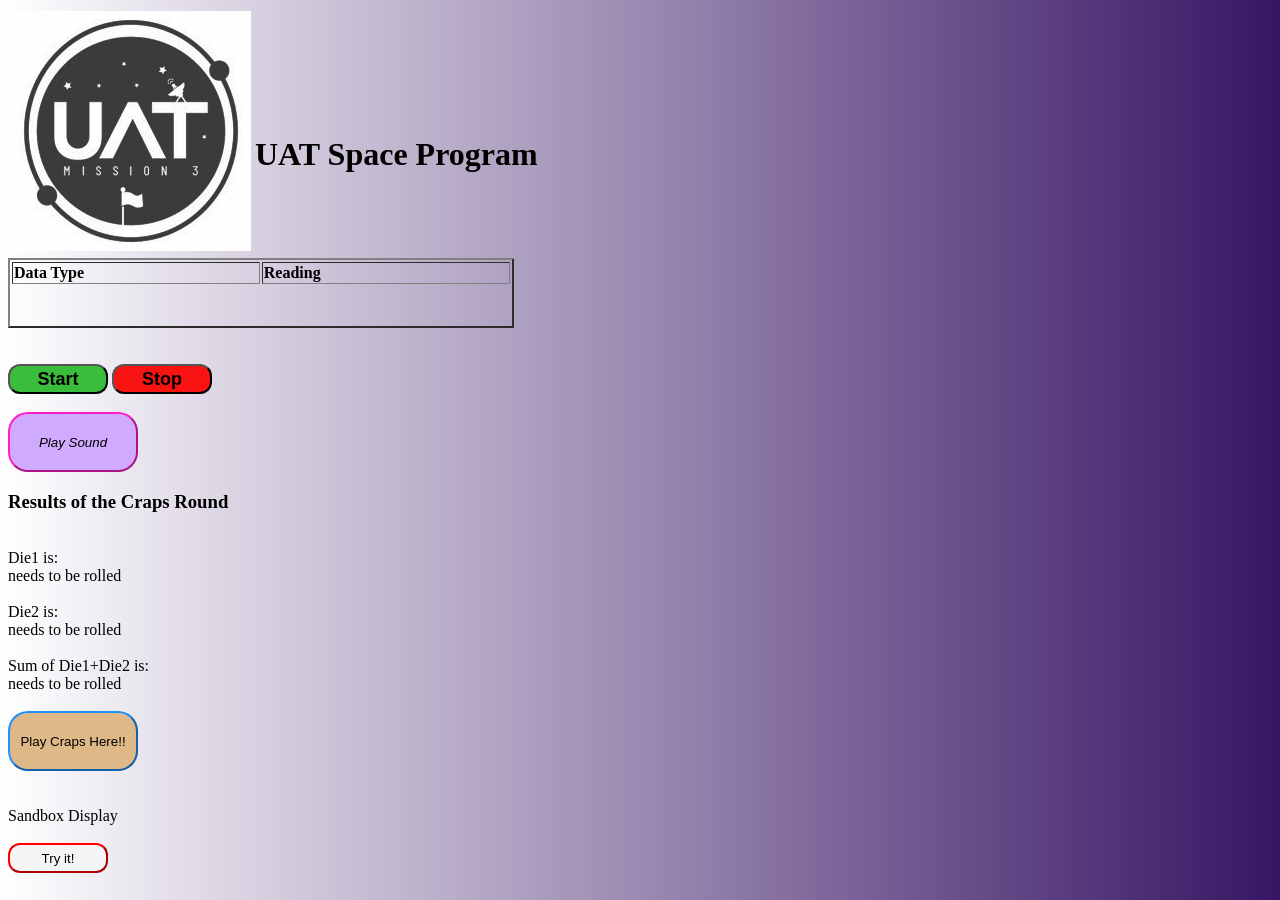
<file: index.html>
<!--Desiree Perez 
    email: DESPEREZ@UAT.EDU 
    4/21/2021


Title: Assignment 8 Javascript DOM and Document Structure with Tables, Themes, and Mock Data-->

<!DOCTYPE html>
<html>
<!--head-->

<head>
    <!--link style and js file-->
    <script src="code.js"></script>
    <script src="dataLoader-1.js"></script>
    <link href="style.css" rel="stylesheet" type="text/css" />
    <!--title-->
    <title>
        UAT Space Program
    </title>

</head>

<body>

    <!--needed for dom-->
    <script>
        var theTime = new Date();
        var tempTime = new Date();
        var time_interval = 5000;
        var last_ideration = 0;
        var running = true;
        var index = 0
        var timer;

        //to get data from data loader
        var data = getData();

        function updateDisplay() {
            theTime = new Date();

            //fill in the table
            var timeRead = data[index].time_seconds;
            if (timeRead >= 10) {
                //creating table with data
                document.getElementById("data").rows["seconds"].innerHTML = dataRow("Time Elapsed", data[index].time_seconds, "seconds");
                document.getElementById("data").rows["latitude"].innerHTML = dataRow("Latitude", data[index].latitude, " ");
                document.getElementById("data").rows["longitude"].innerHTML = dataRow("Longitude", data[index].longitude, " ");
                document.getElementById("data").rows["gps_altitude"].innerHTML = dataRow("GPS Altitude", data[index].gps_altitude, " ");
                document.getElementById("data").rows["bmpSensor_alt"].innerHTML = dataRow("BMP Sensor Altitude", data[index].bmpSensor_alt, " ");
                document.getElementById("data").rows["bmpSensor_press"].innerHTML = dataRow("BMP Sensor Pressure", data[index].bmpSensor_press, " ");
                document.getElementById("data").rows["bmpSensor_temp"].innerHTML = dataRow("BMP Sensor Temperature", data[index].bmpSensor_temp, " ");
                document.getElementById("data").rows["dig_sensor_temp"].innerHTML = dataRow("Digital Sensor Temperature", data[index].dig_sensor_temp, " ");
                document.getElementById("data").rows["CSS_sensor_temp"].innerHTML = dataRow("CSS Sensor Temperature", data[index].CSS_sensor_temp, " ");
                document.getElementById("data").rows["CSS_sensor_eCO2"].innerHTML = dataRow("CSS Sensor eCO2", data[index].CSS_sensor_eCO2, " ");
                document.getElementById("data").rows["UV"].innerHTML = dataRow("UV", data[index].UV, " ");
                document.getElementById("data").rows["accel_x"].innerHTML = dataRow("Accel X", data[index].accel_x, " ");
                document.getElementById("data").rows["accel_y"].innerHTML = dataRow("Accel Y", data[index].accel_y, " ");
                document.getElementById("data").rows["accel_z"].innerHTML = dataRow("Accel Z", data[index].accel_z, " ");
                document.getElementById("data").rows["mag_x"].innerHTML = dataRow("Magnetic X ", data[index].mag_x, " ");
                document.getElementById("data").rows["mag_y"].innerHTML = dataRow("Magnetic Y ", data[index].mag_y, " ");
                document.getElementById("data").rows["mag_z"].innerHTML = dataRow("Magnetic Z ", data[index].mag_z, " ");
                document.getElementById("data").rows["gyro_x"].innerHTML = dataRow("Gyro X", data[index].gyro_x, " ");
                document.getElementById("data").rows["gyro_y"].innerHTML = dataRow("Gyro Y", data[index].gyro_y, " ");
                document.getElementById("data").rows["gyro_z"].innerHTML = dataRow("Gyro Z", data[index].gyro_z, " ");

            }
            if (index < 500) {
                index++;
            } else{
                index = 0;
            }
        }


    </script>
    <!--A table to put logo and title on same line-->
    <table>
        <!--table data-->
        <td><img src="UATspaceLogo.jpg"></td>
        <td style="font-family: fantasy; font-weight: bold; font-size: xx-large;">
            <h1></h1>UAT Space Program</h1>
        </td>
    </table>
    <!--give the table a border, a width, and a class style-->
    <table border="2" id="data" width="40%" class="mainTable">
        <!--make the colums equal-->
        <col style="width: 20%">
        <col style="width: 20%">
        <!--table header-->
        <thead>
            <!--give first table rows a font and align them on the left-->
            <tr style="font-family: fantasy;">
                <th align="left">Data Type</th>
                <th align="left">Reading</th>
            </tr>
        </thead>
        <!--table body the main part of the table-->
        <tbody>
            <tr id="seconds"></tr>
            <tr id="latitude"></tr>
            <tr id="longitude"></tr>
            <tr id="gps_altitude"></tr>
            <tr id="bmpSensor_alt"></tr>
            <tr id="bmpSensor_press"></tr>
            <tr id="bmpSensor_temp"></tr>
            <tr id="dig_sensor_temp"></tr>
            <tr id="CSS_sensor_temp"></tr>
            <tr id="CSS_sensor_eCO2"></tr>
            <tr id="UV"></tr>
            <tr id="accel_x"></tr>
            <tr id="accel_y"></tr>
            <tr id="accel_z"></tr>
            <tr id="mag_x"></tr>
            <tr id="mag_y"></tr>
            <tr id="mag_z"></tr>
            <tr id="gyro_x"></tr>
            <tr id="gyro_y"></tr>
            <tr id="gyro_z"></tr>
        </tbody>
    </table>

    <br>
    <br>
    <!--creating start and stop and button class-->
    <button id="startButton" class="strtButton" onclick="start();">Start</button>
    <button id="stopButton" class="stpButton" onclick="stop();">Stop</button>
    <br>
    <br>
    <!--create buttons for playing sound-->
    <button class="soundButton" onclick="playCode();">Play Sound</button>
    <br>
    <!--display craps results-->
    <h3 id="crapsResults">Results of the Craps Round</h3>
    <br>
    <!--display die results-->
    Die1 is:<div id="die1Res">needs to be rolled</div><br>
    Die2 is:<div id="die2Res">needs to be rolled</div><br>
    Sum of Die1+Die2 is:<div id="sumRes">needs to be rolled</div><br>
    <!--create button to play craps-->
    <button class="lgButton" onclick="playCraps();">Play Craps Here!!</button>
    <br>
    <br>
    <br>
    <div id="sandboxDisplay">Sandbox Display</div>
    <br>
    <button class="sandButton" onclick="runSandbox();">Try it!</button>
</body>

</html>
</file>
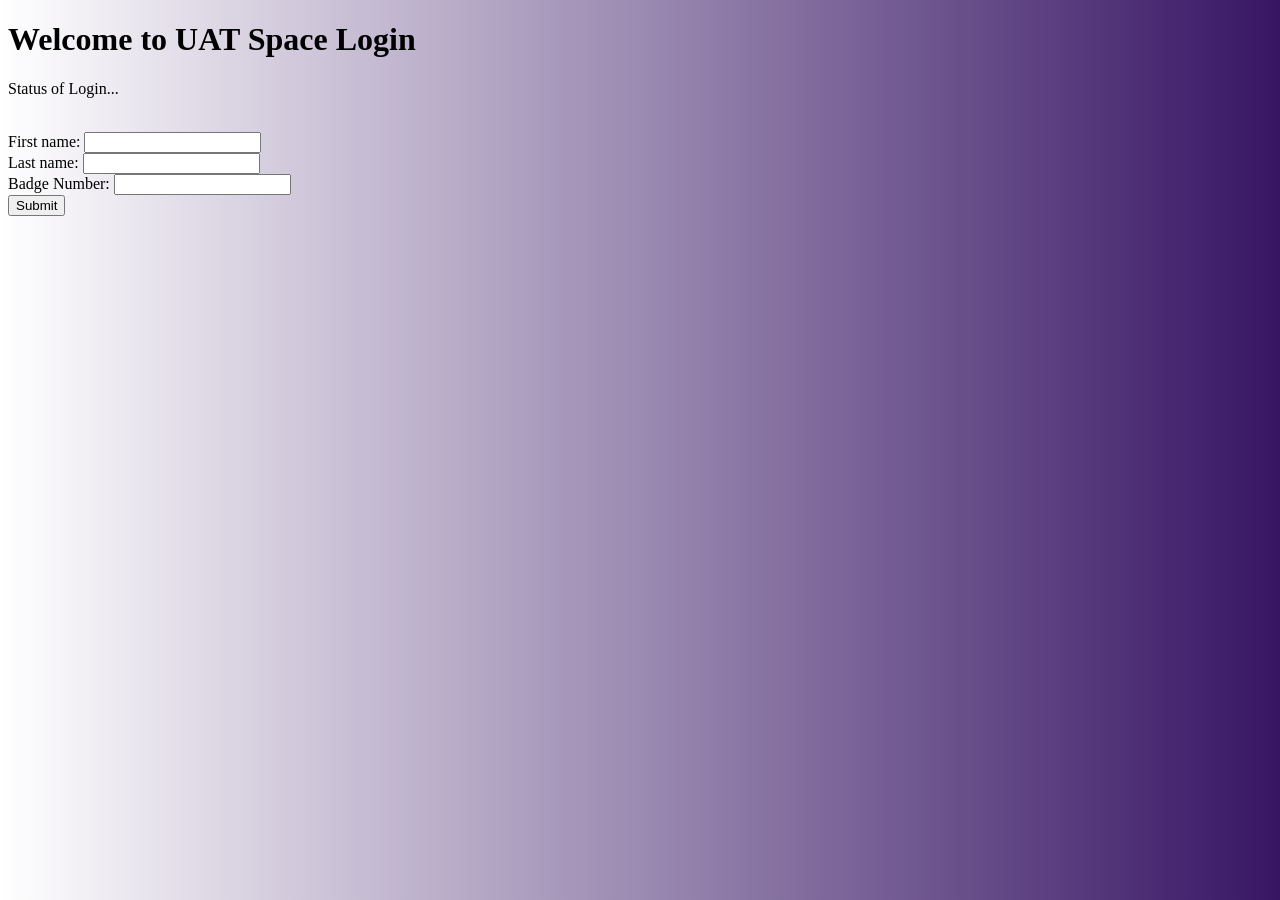
<file: login.html>
<!DOCTYPE html>
<html>
<!--Login-->

<head>
    <!--style for page-->
    <script src=loginCode.js></script>
    <link href="style.css" rel="stylesheet" type="text/css" />
    <title>
        UAT Space Login
    </title>
</head>

<body>
    <!--show welcome-->
    <h1>
        Welcome to UAT Space Login
    </h1>

    <!--display login status-->
    <p id="loginStatus">
        Status of Login...
    </p>
    <br>
    <!--create input form for first/last name and badge ID and submission buttons-->
    <form id="creditSubmit" onsubmit="return false">
        First name: <input type="text" id="fName" /><br>
        Last name: <input type="text" id="lName" /><br>
        Badge Number: <input type="number" id="badgeID" /><br>
        <input type="submit" onclick="checkCreds();" />

    </form>

</body>


</html>
</file>
<file: style.css>
body {
    background-color: white;
    background-image: linear-gradient(90deg, white 0%, rgb(55, 21, 100));
}

.button {
    background-color: bisque;
    width: 100px;
    height: 30px;
    border-radius: 8px;
    border-color:black;
}

.lgButton {
    background-color: burlywood;
    width: 130px;
    height: 60px;
    border-radius: 20px;
    border-color: dodgerblue;
}

.sandButton {
    background-color:whitesmoke;
    width: 100px;
    height: 30px;
    border-radius: 12px;
    border-color: red;
}

.mainTable {
    font-family: Helvetica;
    font-weight: bold;
}

.strtButton {
    background-color:rgb(58, 189, 58);
    width: 100px;
    height: 30px;
    border-radius: 12px;
    border-color:black;
    font-size: large;
    font-weight: bold;

}

.stpButton {
    background-color: rgb(248, 19, 19);
    width: 100px;
    height: 30px;
    border-radius: 12px;
    border-color:black;
    font-size: large;
    font-weight: bold;
}

.soundButton {
    background-color: #cfaaff;
    width: 130px;
    height: 60px;
    border-radius: 20px;
    border-color: rgb(255, 30, 199);
    font-style:oblique;
}
</file>
